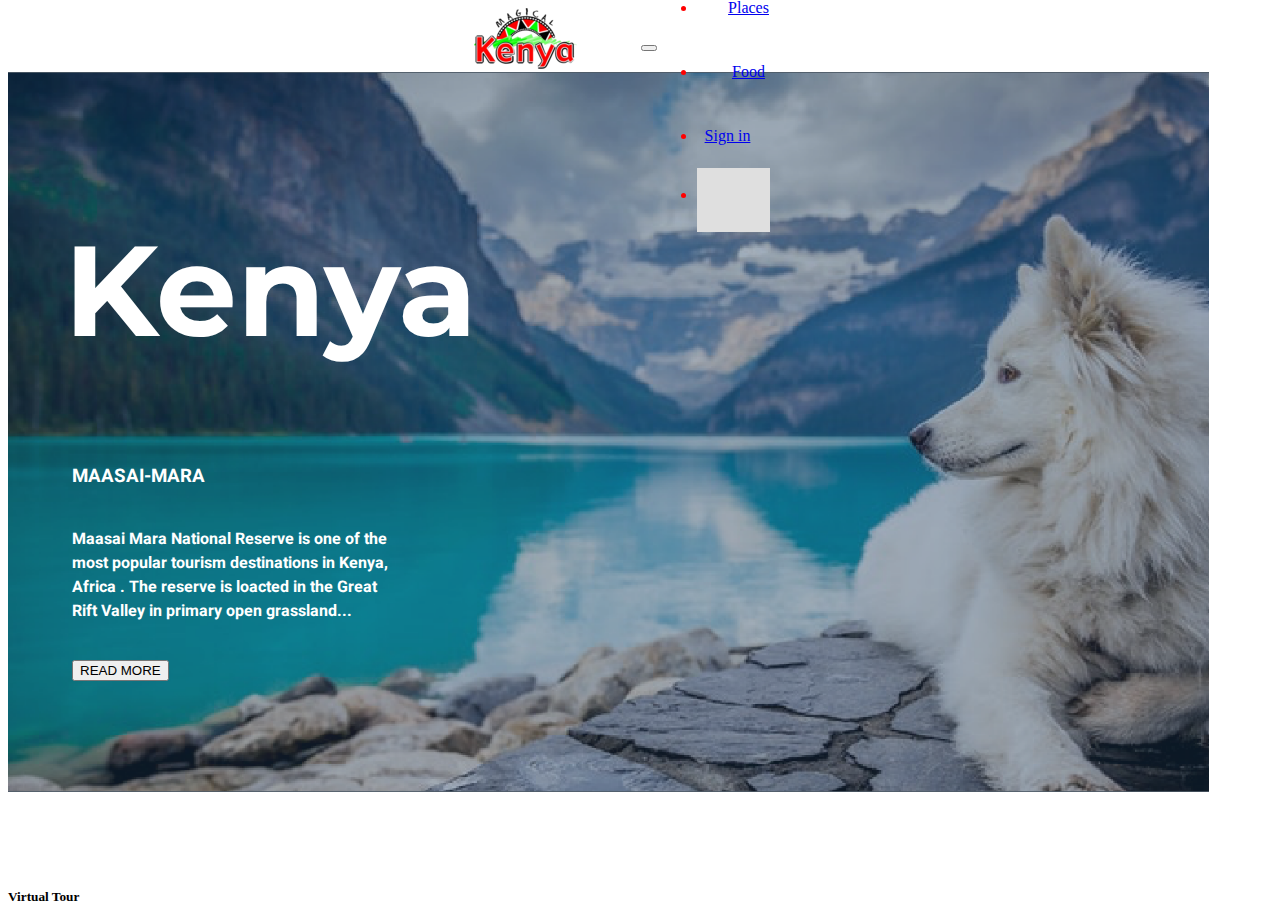
<file: index.html>
<!DOCTYPE html>
<html lang="en">

<head>
    <meta charset="UTF-8">
    <meta name="viewport" content="width=device-width, initial-scale=1.0">
    <meta http-equiv="X-UA-Compatible" content="ie=edge">
    <link rel="stylesheet" href="https://use.fontawesome.com/releases/v5.6.3/css/all.css" integrity="sha384-UHRtZLI+pbxtHCWp1t77Bi1L4ZtiqrqD80Kn4Z8NTSRyMA2Fd33n5dQ8lWUE00s/"
        crossorigin="anonymous">
    <link rel="stylesheet" href="https://stackpath.bootstrapcdn.com/bootstrap/4.1.2/css/bootstrap.min.css" integrity="sha384-Smlep5jCw/wG7hdkwQ/Z5nLIefveQRIY9nfy6xoR1uRYBtpZgI6339F5dgvm/e9B"
        crossorigin="anonymous">

    <link rel="stylesheet" href="css/testing.css" type="text/css">
    <script src="script.js" type="text/javascript"></script>
    <link href="https://fonts.googleapis.com/css?family=Heebo:100" rel="stylesheet">
    <link href="https://fonts.googleapis.com/css?family=Montserrat:100" rel="stylesheet">
    <link href="https://fonts.googleapis.com/css?family=Catamaran:100" rel="stylesheet">
    <link href="https://fonts.googleapis.com/css?family=Alegreya+Sans+SC:100" rel="stylesheet">
    <title>Document</title>
</head>

<body>

    <nav class="navbar navbar-expand-md navbar-light fixed-top">
        <a class="navbar-brand" href="#"> <img id="magiclogo" style="padding-left:1.5rem;" src="img/magical.png" alt="logo">
        </a>
        <button class="navbar-toggler" type="button" data-toggle="collapse" data-target="#navbarResponsive">
            <span class="navbar-toggler-icon"></span>
        </button>
        <div class="collapse navbar-collapse" id="navbarResponsive">

            <ul class="navbar-nav ml-auto mt-2 mt-lg-0">
                <li class="nav-item active">
                    <a class="nav-link" id="navlinks" style="font-weight:bold;" href="#">Home <span class="sr-only">(current)</span></a>
                </li>
                <li class="nav-item">
                    <a class="nav-link" id="navlinks" href="#">Guide</a>
                </li>
                <li class="nav-item">
                    <a class="nav-link" id="navlinks" href="#">Places</a>
                </li>
                <li class="nav-item">
                    <a class="nav-link" id="navlinks" href="#">Food</a>
                </li>
                <li class="nav-item">
                    <a class="nav-link" id="navlinks" style="padding-right:4.5rem;" href="#">Sign in</a>
                </li>
                <li class="nav-item">
                    <a class="nav-link " id="sample" href="#"><i class="fas fa-search"></i></a>
                </li>
            </ul>

        </div>
    </nav>


    <div class="content">
        <br>
        <br><br>
        <h1 id="kenya">Kenya</h1>
        <h3 id="maasai">MAASAI-MARA</h3>
        <h4 id="explanation"> Maasai Mara National Reserve is one of the <br> most popular tourism destinations in
            Kenya, <br> Africa
            . The reserve is loacted in the Great <br> Rift Valley in primary open grassland... </h4>
        <button type="button" class="btn btn-outline-light">READ MORE</button>
        <h5 id="footer">Virtual Tour</h5>

    </div>


</body>

</html>
</file>
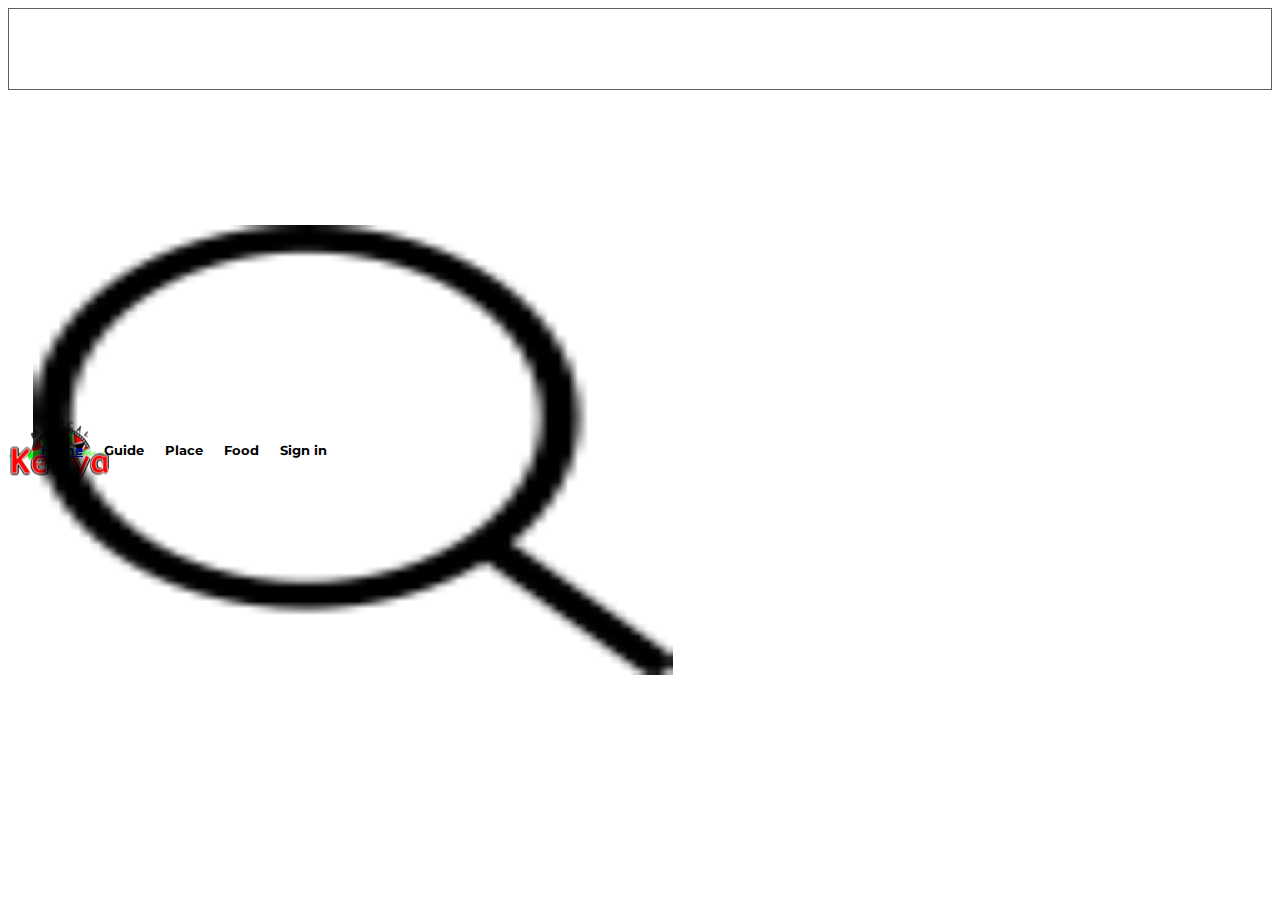
<file: idea1.html>
<!DOCTYPE html>
<html lang="en">

<head>
    <meta charset="UTF-8">
    <meta name="viewport" content="width=device-width, initial-scale=1.0">
    <meta http-equiv="X-UA-Compatible" content="ie=edge">
    <link rel="stylesheet" href="https://stackpath.bootstrapcdn.com/bootstrap/4.1.2/css/bootstrap.min.css" integrity="sha384-Smlep5jCw/wG7hdkwQ/Z5nLIefveQRIY9nfy6xoR1uRYBtpZgI6339F5dgvm/e9B"
        crossorigin="anonymous">
    <link rel="stylesheet" href="css/styles.css" type="text/css">
    <script src="script.js" type="text/javascript"></script>
    <link href="https://fonts.googleapis.com/css?family=Montserrat" rel="stylesheet">
    <title>Document</title>
    <style>
        .sidenav {
            height: 100%;
            width: 0;
            position: fixed;
            z-index: 1;
            top: 0;
            left: 0;
            background-color: #111;
            overflow-x: hidden;
            transition: 0.5s;
            padding-top: 60px;
        }

        .sidenav a {
            padding: 8px 8px 8px 32px;
            text-decoration: none;
            font-size: 25px;
            color: #818181;
            display: block;
            transition: 0.3s;
        }

        .sidenav a:hover {
            color: #f1f1f1;
        }

        .sidenav .closebtn {
            position: absolute;
            top: 0;
            right: 25px;
            font-size: 36px;
            margin-left: 50px;
        }

        @media screen and (max-height: 450px) {
            .sidenav {
                padding-top: 15px;
            }

            .sidenav a {
                font-size: 18px;
            }
        }
    </style>
</head>

<body>
    <div id="mySidenav" class="sidenav">
        <a href="javascript:void(0)" class="closebtn" onclick="closeNav()">&times;</a>
        <a href="#">About</a>
        <a href="#">Services</a>
        <a href="#">Clients</a>
        <a href="#">Contact</a>
    </div>

    <div class="row" id="navrow">
        <div class="col-md-1" id="col1">
            <span id="sidebar" style="font-size:30px;cursor:pointer" onclick="openNav()">&#9776; </span>

        </div>
        <div class="col-md-2" id="col2">
            <img id="magiclogo" src="img/magical.png" alt="logo">

        </div>
        <div class="col-md-4" id="col3">

        </div>
        <div class="col-md-4" id="col4">


            <h5 id="sidebar"> <span style="padding-right:17px;font-weight: bold;"><a href="#">Home</a></span> <span
                    style="padding-right:17px;">Guide</span>
                <span style="padding-right:17px;"> Place</span> <span style="padding-right:17px;">Food</span> Sign in</h5>

        </div>
        <div class="col-md-1" id="col5">
            <img id="searchlogo" src="img/search.png" height="50%" width="50%" alt="logo">
        </div>

    </div>
    <div class="row2">
        <div id="bigrow" class="col-md-11"></div>

    </div>



    <script>
        function openNav() {
            document.getElementById("mySidenav").style.width = "250px";
        }

        function closeNav() {
            document.getElementById("mySidenav").style.width = "0";
        }
    </script>
</body>

</html>
</file>
<file: css/testing.css>
body {
    color: white;
}


nav {
    height: 4rem !important;
    background-color: white !important;
    padding: 0 !important;
    color: red !important;
    display: flex;
    align-items: center;
    justify-content: center;

}

#sample {
    display: flex;
    align-items: center;
    justify-content: center;
    background-color: #DFDFDF;
    height: 64px;
    width: 73px;
    font-size: 1.5rem;
    color: black;
}

#navlinks {
    display: flex;
    align-items: center;
    justify-content: center;
    height: 64px;
    padding-right: 30px;
}

.content {
    background-image: url("../img/back.png");
    background-size: cover;
    background-repeat: no-repeat;
    background-position: center;
    height: 45rem;
    width: 95%;
}

#kenya {
    font-size: 8rem;
    color: white;
    padding-left: 3.5rem;
    font-family: 'Montserrat', sans-serif;
}

#maasai {
    font-family: 'Heebo', sans-serif;
    font-weight: bold;
    padding-left: 4rem;
    padding-top: 0.5rem;


}

#explanation {
    font-family: 'Heebo', sans-serif;
    padding-left: 4rem;
    padding-top: 1rem;

}

#readmore {
    font-family: 'Heebo', sans-serif;
    padding-left: 4rem !important;
    padding-top: 1rem !important;
    border-style: solid;
    border-width: 2px;
}

button {
    margin-top: 1rem !important;
    margin-left: 4rem !important;

}

#footer {
    margin-top: 13rem !important;
    color: black;

}
</file>
<file: css/styles.css>
/* quickest way to check if file linked correctly */
body {
    font-family: 'Montserrat', sans-serif;
}

.row2 {
    height: 39.5rem;
    background-color: red;
}

#bigrow {
    background-color: white;
    height: 100%;
}

#logo {
    padding-left: 3rem;
    /* height: 83px;
    width: 137px; */
}

.customnav {
    height: 5rem;
    position: relative;
    background-color: green;
}

.menubar {
    margin: 0;
    position: absolute;
    top: 50%;
    padding-left: 2rem;
    -ms-transform: translateY(-50%);
    transform: translateY(-50%);
}

/* #searchicon {
    margin: 0;
    position: absolute;
    top: 50%;
    padding-left: 1rem;
    -ms-transform: translateY(-50%);
    transform: translateY(-50%);
} */

.logo {
    margin: 0;
    position: absolute;
    top: 50%;
    padding-left: 6rem;
    -ms-transform: translateY(-50%);
    transform: translateY(-50%);
}

#navrow {
    /* background-color: aqua; */
    height: 5rem;
    border: 1px solid rgb(94, 97, 94);


}

/* 
#col1 {
    background-color: red;

}

#col2 {
    background-color: blueviolet;
}

#col3 {
    background-color: yellow;
}

#col4 {
    background-color: maroon;
} */

#col5 {
    background-color: #DFDFDF;
}


#sidebar {
    margin: 0;
    position: absolute;
    top: 50%;
    padding-left: 2rem;
    -ms-transform: translateY(-50%);
    transform: translateY(-50%);
}

#magiclogo {
    margin: 0;
    position: absolute;
    top: 50%;
    /* padding-left: 1rem; */
    -ms-transform: translateY(-50%);
    transform: translateY(-50%);
}

#searchlogo {
    margin: 0;
    position: absolute;
    top: 50%;
    padding-left: 1.5rem;
    -ms-transform: translateY(-50%);
    transform: translateY(-50%);
}
</file>
